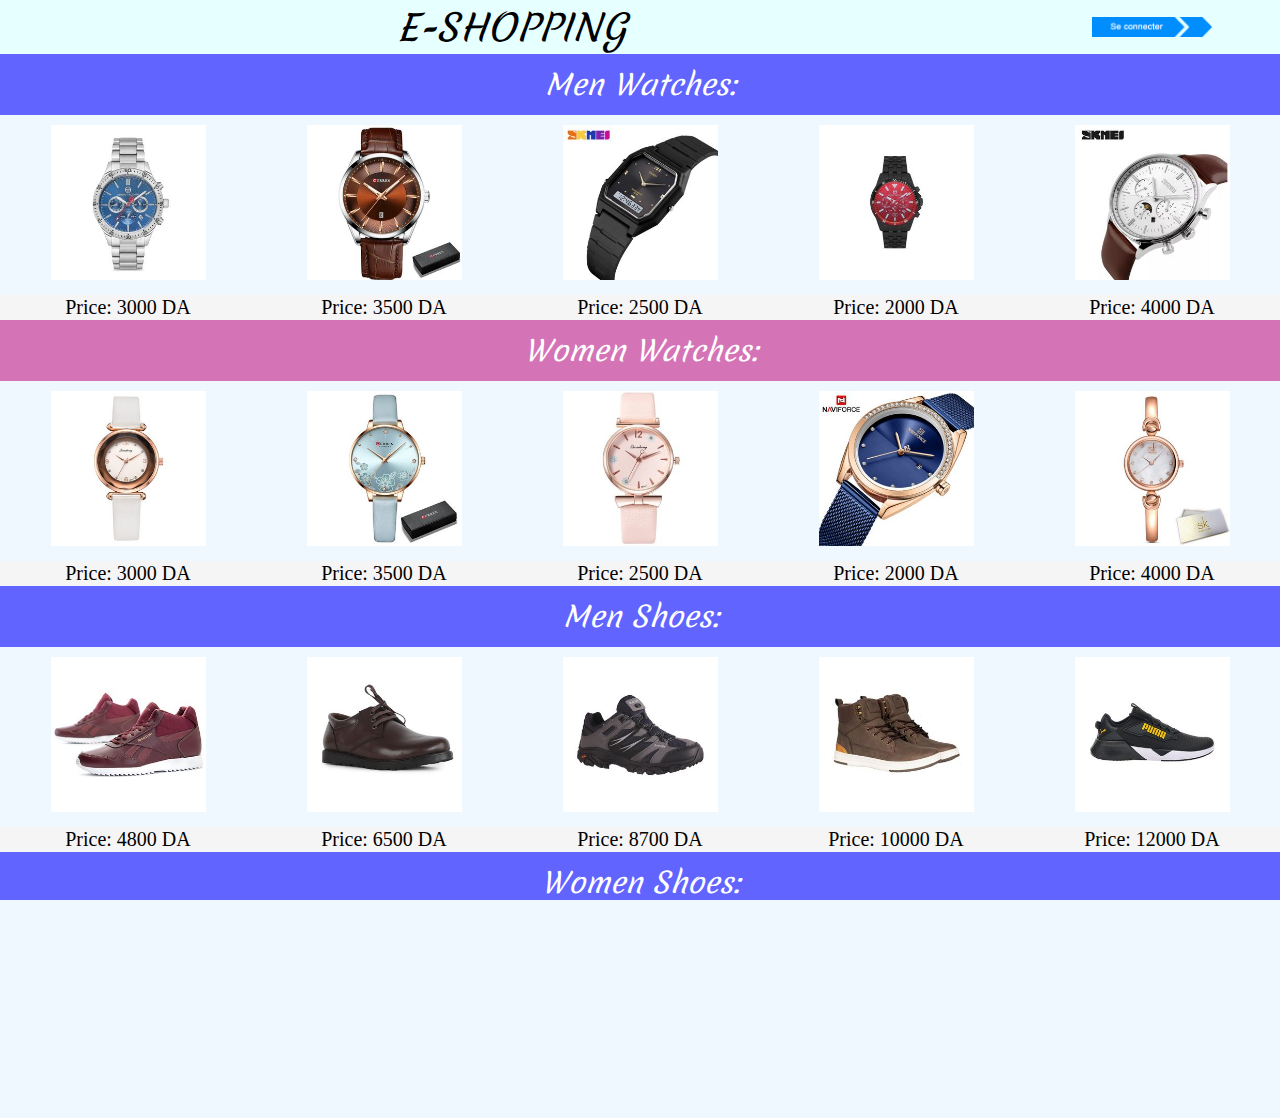
<file: index.html>
<!DOCTYPE html>
<html lang="en">
  <head>
    <meta charset="UTF-8" />
    <meta name="viewport" content="width=device-width, initial-scale=1.0" />
    <title>Home Page</title>
    <link rel="preconnect" href="https://fonts.googleapis.com" />
    <link rel="preconnect" href="https://fonts.gstatic.com" crossorigin />
    <link
      href="https://fonts.googleapis.com/css2?family=Merienda:wght@300..900&display=swap"
      rel="stylesheet"
    />
    <style>
      html,
      body {
        margin: 0;
        padding: 0;
        height: 100%;
        width: 100%;
        font-family: "Merienda", cursive;
        overflow-x: hidden;
        background-color: #f0f8ff;
      }

      table {
        width: 100%;
        border-collapse: collapse;
      }

      .header {
        background-color: #e6ffff;
        text-align: center;
      }

      #title {
        font-size: 36px;
        font-style: italic;
        margin: 10px 0;
      }

      #se-conecter img {
        width: 120px;
        height: auto;
        display: block;
        margin: 0 auto;
        transition: all 0.3s ease-in-out;
      }
      #se-conecter img:hover {
        box-shadow: 0 6px 12px rgba(0, 0, 0, 0.6);
        border-radius: 20px;
        transform: scale(1.05);
      }

      .categoryM,
      .categoryW {
        text-align: center;
        font-size: 28px;
        font-style: italic;
        color: white;
        padding: 10px;
      }

      .categoryM {
        background-color: #0000ff98;
      }

      .categoryW {
        background-color: #c3258c9f;
      }

      .images td {
        text-align: center;
        padding: 10px;
      }

      .images img {
        width: 155px;
        height: 155px;
        transition: all 0.3s ease-in-out;
      }

      .images img:hover {
        box-shadow: 0 6px 12px rgba(0, 0, 0, 0.6);
        border-radius: 20px;
        transform: scale(1.05);
      }

      .price {
        font-size: 20px;
        text-align: center;
        font-family: "Times New Roman", Times, serif;
        background-color: #f5f5f5;
      }
    </style>
  </head>

  <body>
    <table>
      <tr class="header">
        <td colspan="4" id="title">E-SHOPPING</td>
        <td id="se-conecter">
          <a href="login.html" target="_blank">
            <img src="log1.png" alt="login" />
          </a>
        </td>
      </tr>

      <tr>
        <td colspan="5" class="categoryM">Men Watches:</td>
      </tr>
      <tr class="images">
        <td>
          <a
            href="commande_produit.html?image=/montre1.jpg&price=3000 DA&ref=M0001W"
            target="_blank"
          >
            <img src="montre1.jpg" alt="Product 1" />
          </a>
        </td>
        <td>
          <a
            href="commande_produit.html?image=/montre2.jpg&price=3500 DA&ref=M0002W"
            target="_blank"
          >
            <img src="montre2.jpg" alt="Product 2" />
          </a>
        </td>
        <td>
          <a
            href="commande_produit.html?image= montre3.jpg&price=2500 DA&ref=M0003W"
            ><img src=" montre3.jpg" alt="Product 3"
          /></a>
        </td>
        <td>
          <a
            href="commande_produit.html?image= montre4.jpg&price=2000 DA&ref=M0004W"
            target="_blank"
          >
            <img src=" montre4.jpg" alt="Product 4" />
          </a>
        </td>
        <td>
          <a
            href="commande_produit.html?image= montre3.jpg&price=4000 DA&ref=M0005W"
            target="_blank"
          >
            <img src=" montre5.jpg" alt="Product 5" />
          </a>
        </td>
      </tr>
      <tr class="price">
        <td>Price: 3000 DA</td>
        <td>Price: 3500 DA</td>
        <td>Price: 2500 DA</td>
        <td>Price: 2000 DA</td>
        <td>Price: 4000 DA</td>
      </tr>

      <tr>
        <td colspan="5" class="categoryW">Women Watches:</td>
      </tr>
      <tr class="images">
        <td>
          <a
            href="commande_produit.html?image=montref1.jpg&price=3000 DA&ref=W0001W"
            target="_blank"
          >
            <img src="montref1.jpg" alt="Product 1" />
          </a>
        </td>
        <td>
          <a
            href="commande_produit.html?image=montref2.jpg&price=3500 DA&ref=W0002W"
            target="_blank"
          >
            <img src="montref2.jpg" alt="Product 2" />
          </a>
        </td>
        <td>
          <a
            href="commande_produit.html?image=montref1.jpg&price=2500 DA&ref=W0003W"
            target="_blank"
          >
            <img src="montref3.jpg" alt="Product 3" />
          </a>
        </td>
        <td>
          <a
            href="commande_produit.html?image=   montref4.jpg&price=2000 DA&ref=W0004W"
            target="_blank"
          >
            <img src="   montref4.jpg" alt="Product 4" />
          </a>
        </td>
        <td>
          <a
            href="commande_produit.html?image=  montref5.jpg&price=4000 DA&ref=W0005W"
            target="_blank"
          >
            <img src="  montref5.jpg" alt="Product 5" />
          </a>
        </td>
      </tr>
      <tr class="price">
        <td>Price: 3000 DA</td>
        <td>Price: 3500 DA</td>
        <td>Price: 2500 DA</td>
        <td>Price: 2000 DA</td>
        <td>Price: 4000 DA</td>
      </tr>

      <tr>
        <td colspan="5" class="categoryM">Men Shoes:</td>
      </tr>
      <tr class="images">
        <td>
          <a
            href="commande_produit.html?image=
            chaussureh1.jpg&price=4800 DA&ref=M0001S"
            target="_blank"
          >
            <img src="  chaussureh1.jpg" alt="Product 1" />
          </a>
        </td>
        <td>
          <a
            href="commande_produit.html?image=  chaussureh2.jpg&price=6500 DA&ref=M0002S"
            target="_blank"
          >
            <img src="  chaussureh2.jpg" alt="Product 2" />
          </a>
        </td>
        <td>
          <a
            href="commande_produit.html?image=  chaussureh3.jpg&price=8700 DA&ref=M0003S"
            target="_blank"
          >
            <img src="  chaussureh3.jpg" alt="Product 3" />
          </a>
        </td>
        <td>
          <a
            href="commande_produit.html?image=  chaussureh4.jpg&price=10000 DA&ref=M0004S"
            target="_blank"
          >
            <img src="  chaussureh4.jpg" alt="Product 4" />
          </a>
        </td>
        <td>
          <a
            href="commande_produit.html?image=  chaussureh5.jpg&price=12000 DA&ref=M0005S"
            target="_blank"
          >
            <img src="  chaussureh5.jpg" alt="Product 5" />
          </a>
        </td>
      </tr>
      <tr class="price">
        <td>Price: 4800 DA</td>
        <td>Price: 6500 DA</td>
        <td>Price: 8700 DA</td>
        <td>Price: 10000 DA</td>
        <td>Price: 12000 DA</td>
      </tr>

      <tr>
        <td colspan="5" class="categoryM">Women Shoes:</td>
      </tr>
      <tr class="images">
        <td>
          <a
            href="commande_produit.html?image=  chaussuref1.jpg&price=5000 DA&ref=W0001S"
            target="_blank"
          >
            <img src="  chaussuref1.jpg" alt="Product 1" />
          </a>
        </td>
        <td>
          <a
            href="commande_produit.html?image=  chaussuref2.jpg&price=5500 DA&ref=W0002S"
            target="_blank"
          >
            <img src="  chaussuref2.jpg" alt="Product 2" />
          </a>
        </td>
        <td>
          <a
            href="commande_produit.html?image=  chaussuref3.jpg&price=5800 DA&ref=W0003S"
            target="_blank"
          >
            <img src="  chaussuref3.jpg" alt="Product 3" />
          </a>
        </td>
        <td>
          <a
            href="commande_produit.html?image=  chaussuref4.jpg&price=6700 DA&ref=W0004S"
            target="_blank"
          >
            <img src="  chaussuref4.jpg" alt="Product 4" />
          </a>
        </td>
        <td>
          <a
            href="commande_produit.html?image=  chaussuref5.jpg&price=8000 DA&ref=W0005S"
            target="_blank"
          >
            <img src="  chaussuref5.jpg" alt="Product 5" />
          </a>
        </td>
      </tr>
      <tr class="price">
        <td>Price: 5000 DA</td>
        <td>Price: 5500 DA</td>
        <td>Price: 5800 DA</td>
        <td>Price: 6700 DA</td>
        <td>Price: 8000 DA</td>
      </tr>
    </table>
    <script src="style.js"></script>
  </body>
</html>
</file>
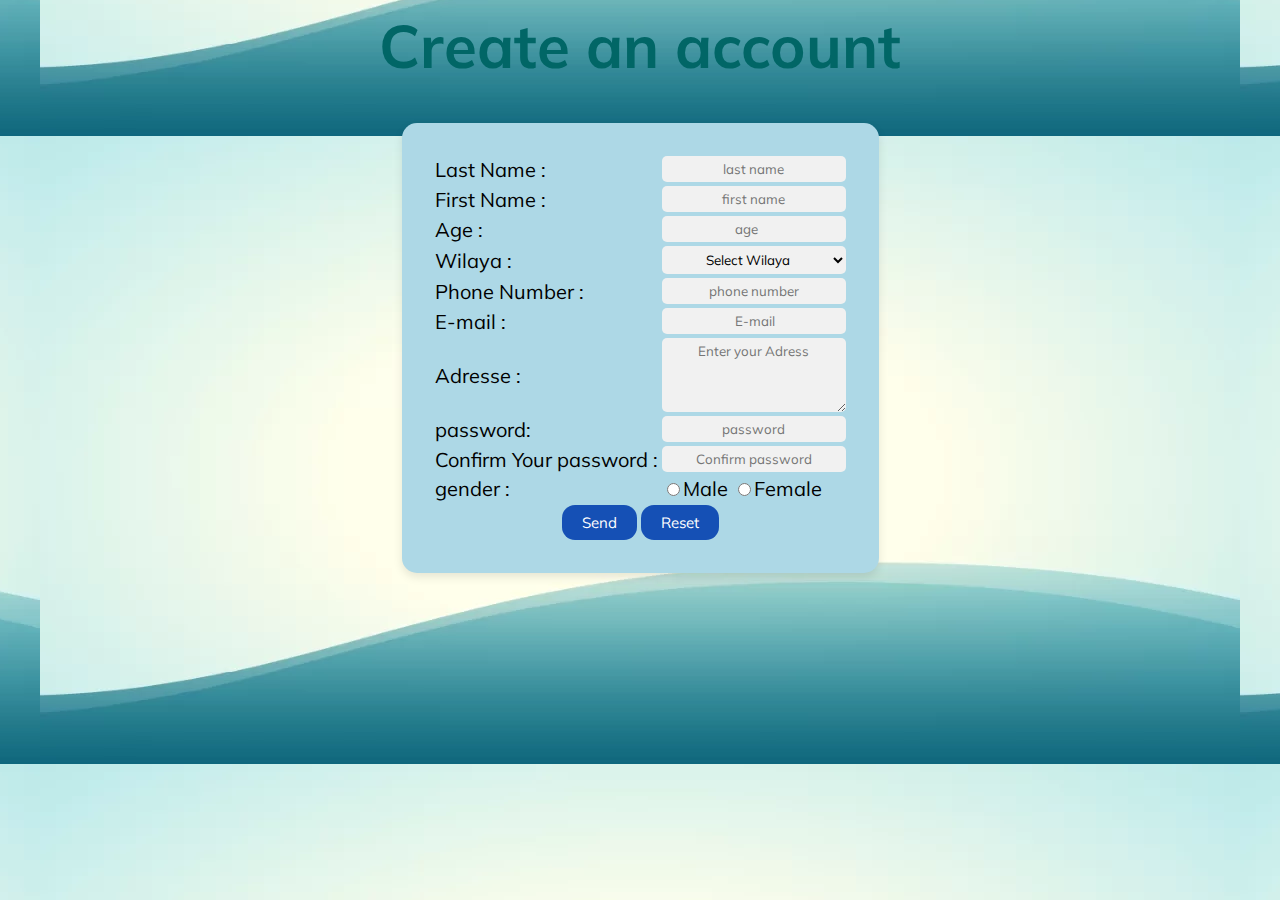
<file: inscription.html>
<html>

<head>
  <link rel="preconnect" href="https://fonts.googleapis.com" />
  <link rel="preconnect" href="https://fonts.gstatic.com" crossorigin />
  <link href="https://fonts.googleapis.com/css2?family=Mulish:ital,wght@0,200..1000;1,200..1000&display=swap"
    rel="stylesheet" />
  <title>Account Creation Page</title>
  <style>
    body {
      background-image: url("/login_back.webp");
      background-position: center;
    }

    .table {
      margin-left: auto;
      margin-right: auto;
      background-color: #add8e6;
      width: auto;
      height: auto;
      border-radius: 15px;
      padding: 30px;
        box-shadow: 0 4px 10px rgba(0, 0, 0, 0.1);

    }

    #header {
      text-align: center;
      color: #016666;
      font-size: 60px;
      font-family: "Mulish", sans-serif;
      font-optical-sizing: auto;
      font-weight: weight;
      font-style: normal;
    }

    .label {
      font-family: "Mulish", sans-serif;
      font-optical-sizing: auto;
      font-weight: weight;
      font-style: normal;
      font-size: 20px;
    }

    .input-field {
      width: 100%;
      padding: 5px;
      display: inline-block;
      border: none;
      background: #f1f1f1;
      border-radius: 5px;
      text-align: center;
      font-family: "Mulish", sans-serif;
      font-optical-sizing: auto;
      font-weight: auto;
      font-style: normal;
    }

    .button {
      background-color: #1550b5;
      color: white;
      border: none;
      cursor: pointer;
      border-radius: 13px;
      padding: 8px 20px;
      font-size: 15px;
      font-family: "Mulish", sans-serif;
      font-optical-sizing: auto;
      font-weight: auto;
      font-style: normal;
    }

    button:hover {
      background-color: #1550b5cb;
    }

    .button-container {
      text-align: center;
    }

    .button-container td {
      text-align: center;
    }
  </style>
  <script src="style.js"></script>
</head>

<body>
  <h1 id="header">Create an account</h1>
  <form action="inscription.php" method="post">
    <table class="table">
      <tr>
        <td class="label">Last Name :</td>
        <td>
          <input type="text" name="Last_name" placeholder=" last name " class="input-field" id="last_name" required />
        </td>
      </tr>
      <tr>
        <td class="label">First Name :</td>
        <td>
          <input type="text" name="first_name" placeholder=" first name " class="input-field" id="first_name"
            required />
        </td>
      </tr>
      <tr>
        <td class="label">Age :</td>
        <td>
          <input type="number" placeholder=" age " name="Age" class="input-field" id="age" required />
        </td>
      </tr>
      <tr>
        <td class="label">Wilaya :</td>
        <td>
          <select name="wilaya" class="input-field" id="wilaya" required>
            <option value="">Select Wilaya</option>
            <option value="1">1. Adrar</option>
            <option value="2">2. Chlef</option>
            <option value="3">3. Laghouat</option>
            <option value="4">4. Oum El Bouaghi</option>
            <option value="5">5. Batna</option>
            <option value="6">6. Bejaia</option>
            <option value="7">7. Biskra</option>
            <option value="8">8. Bechar</option>
            <option value="9">9. Blida</option>
            <option value="10">10. Bouira</option>
            <option value="11">11. Tamanrasset</option>
            <option value="12">12. Tebessa</option>
            <option value="13">13. Tlemcen</option>
            <option value="14">14. Tiaret</option>
            <option value="15">15. Tizi Ouzou</option>
            <option value="16">16. Alger</option>
            <option value="17">17. Djelfa</option>
            <option value="18">18. Jijel</option>
            <option value="19">19. Setif</option>
            <option value="20">20. Saida</option>
            <option value="21">21. Skikda</option>
            <option value="22">22. Sidi Bel Abbes</option>
            <option value="23">23. Annaba</option>
            <option value="24">24. Guelma</option>
            <option value="25">25. Constantine</option>
            <option value="26">26. Medea</option>
            <option value="27">27. Mostaganem</option>
            <option value="28">28. M’Sila</option>
            <option value="29">29. Mascara</option>
            <option value="30">30. Ouargla</option>
            <option value="31">31. Oran</option>
            <option value="32">32. El Bayadh</option>
            <option value="33">33. Illizi</option>
            <option value="34">34. Bordj Bou Arreridj</option>
            <option value="35">35. Boumerdès</option>
            <option value="36">36. El Tarf</option>
            <option value="37">37. Tindouf</option>
            <option value="38">38. Tissemsilt</option>
            <option value="39">39. El Oued</option>
            <option value="40">40. Khenchela</option>
            <option value="41">41. Souk Ahras</option>
            <option value="42">42. Tipaza</option>
            <option value="43">43. Mila</option>
            <option value="44">44. Ain Defla</option>
            <option value="45">45. Naâma</option>
            <option value="46">46. Ain Temouchent</option>
            <option value="47">47. Ghardaia</option>
            <option value="48">48. Relizane</option>
            <option value="49">49. Timimoun</option>
            <option value="50">50. Bordj Badji Mokhtar</option>
            <option value="51">51. Ouled Djellal</option>
            <option value="52">52. Beni Abbes</option>
            <option value="53">53. In Salah</option>
            <option value="54">54. In Guezzam</option>
            <option value="55">55. Touggourt</option>
            <option value="56">56. Djanet</option>
            <option value="57">57. El M’Ghair</option>
            <option value="58">58. El Menia</option>
          </select>

        </td>
      </tr>
      <tr>
        <td class="label">Phone Number :</td>
        <td>
          <input type="tel" name="Telephone" placeholder=" phone number " class="input-field" id="phone_number"
            required />
        </td>
      </tr>
      <tr>
        <td class="label">E-mail :</td>
        <td>
          <input type="email" name="Email" placeholder=" E-mail" class="input-field" id="email" required />
        </td>
      </tr>
      <tr>
        <td class="label">Adresse :</td>
        <td>
          <textarea name="Adresse" rows="4" cols="15" placeholder="Enter your Adress" class="input-field" id="adress"
            required></textarea>
        </td>
      </tr>
      <tr>
        <td class="label">password:</td>
        <td>
          <input type="password" name="password" placeholder="password" class="input-field" id="password" required />
        </td>
      </tr>
      <tr>
        <td class="label">Confirm Your password :</td>
        <td>
          <input type="password" name="Confirm_password" placeholder="Confirm password" class="input-field"
            id="confirm_password" required />
        </td>
      </tr>
      <tr>
        <td class="label">gender :</td>
        <td class="label">
          <input type="radio" name="gender" value="male" required />Male
          <input type="radio" name="gender" value="female" />Female
        </td>
      </tr>
      <tr class="button-container">
        <td colspan="2">
          <button class="button" type="submit" onclick="return validation_info()">Send</button>
          <button class="button" type="reset">Reset</button>
        </td>
      </tr>
  </form>
  </table>

</body>

</html>
</file>
